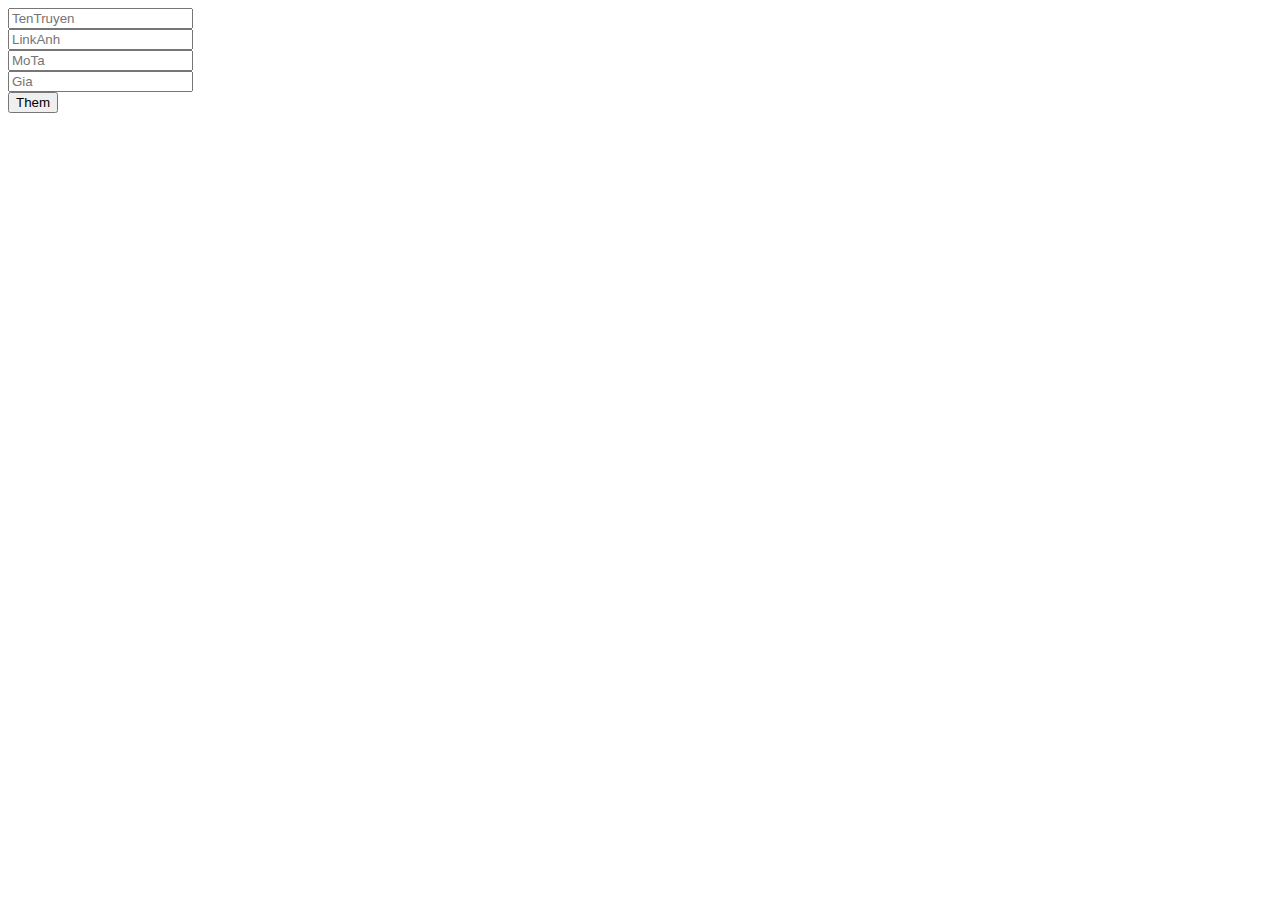
<file: Session12/templates/themitem.html>
<!DOCTYPE html>
<html>
  <head>
    <meta charset="utf-8">
    <title></title>
  </head>
  <body>
    <form class="" method="post">
      <input type="text" name="title" value="" placeholder="TenTruyen"> <br>
      <input type="text" name="image" value="" placeholder="LinkAnh"> <br>
      <input type="text" name="description" value="" placeholder="MoTa"> <br>
      <input type="text" name="price" value="" placeholder="Gia"> <br>
      <input type="submit" value="Them">
    </form>
  </body>
</html>
</file>
